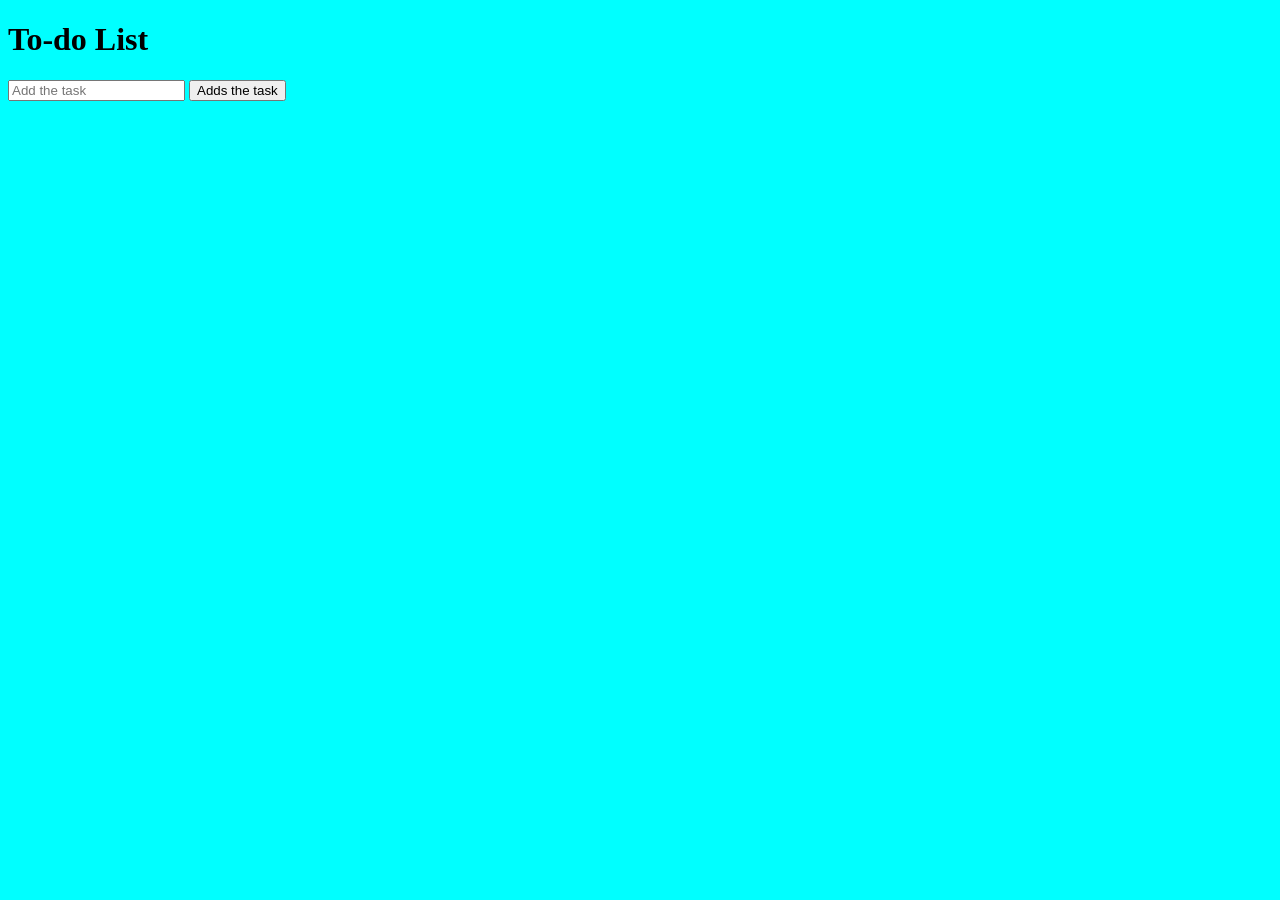
<file: dom - practice/index.html>
<!DOCTYPE html>
<html>
<head>
    <title>DOM Practice</title>
    <link rel="stylesheet" href="style.css">
</head>
<body>

<!-- Part 1 — Control existing elements ✅ done
Selecting, changing text, changing style, events, input value — you just did all of this. -->



    <!-- Example 1 :-  -->
    <!-- <h1 id="title"> My Name is Ashish</h1>
    <input id="nameinput" placeholder="Type your name" />
    <button id="btn">Change Name</button> -->


     <!-- Example 2 :-  -->
      <!-- <p id="para">Welcome Ashish !</p>
    <input id="name" placeholder="Type name" />
    <button id="bton">Change the name</button> -->





<!-- Part 2 — Create new elements dynamically -->
<!-- Adding new things to the page that weren't there before — this is createElement and appendChild. -->
<h1>To-do List</h1>
<input id="newItem" placeholder="Add the task"/>
<button id="bton">Adds the task</button>
<ul id="list"></ul>



    <script src="script.js"></script>
</body>
</html>
</file>
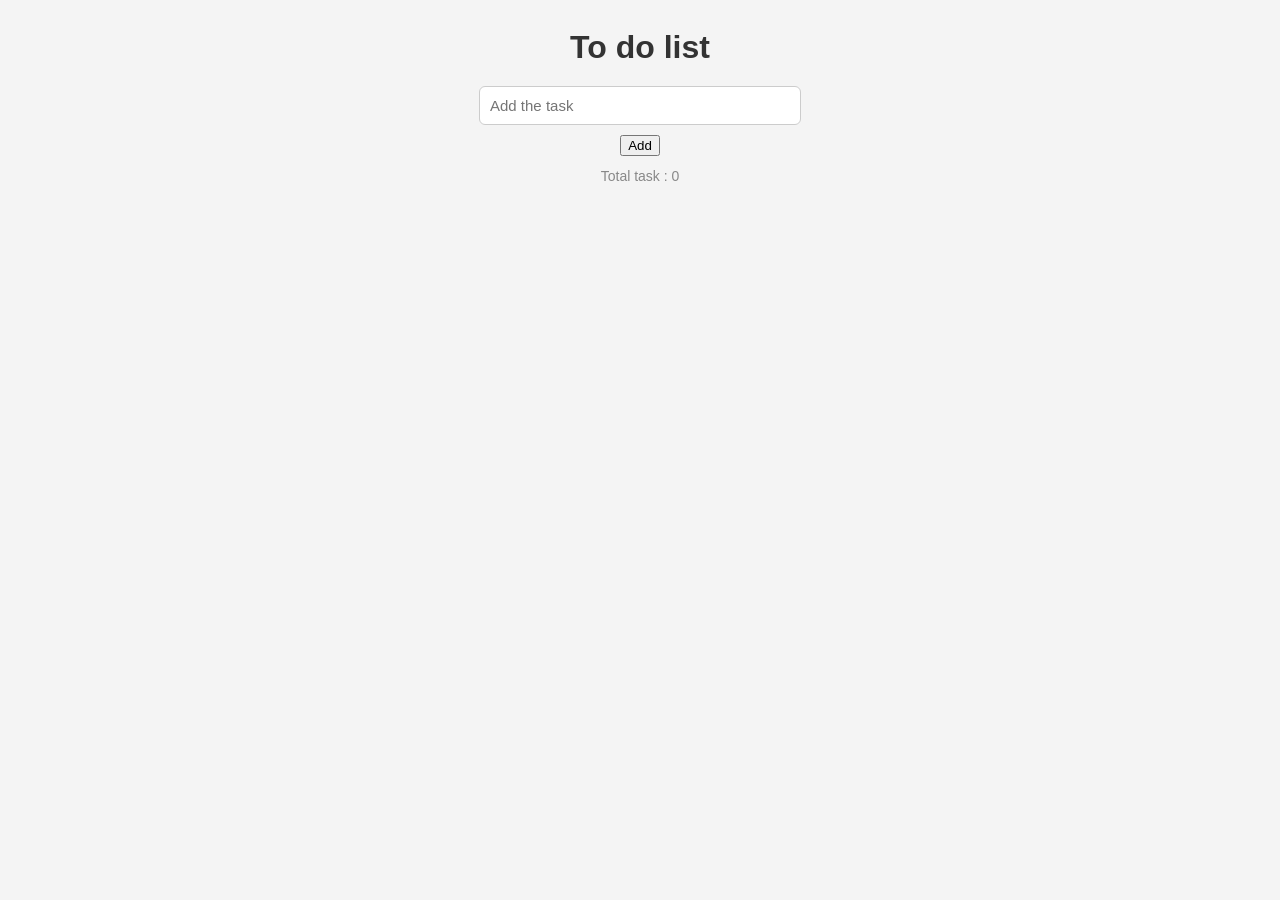
<file: To-do-list-mini-project/index.html>
<!DOCTYPE html>
<html lang="en">
<head>
    <title> To-do-List</title>
    <link rel="stylesheet" href="style.css">
    </head>
    
<body>
    
    <h1>To do list</h1>
    <input id="newItem" placeholder="Add the task"/>
    <button id="btn">Add</button> 
    <p id="counter">Total task : 0</p>
    <ul id="addlist"> </ul>




    <script src="script.js"></script>
</body>
</html>
</file>
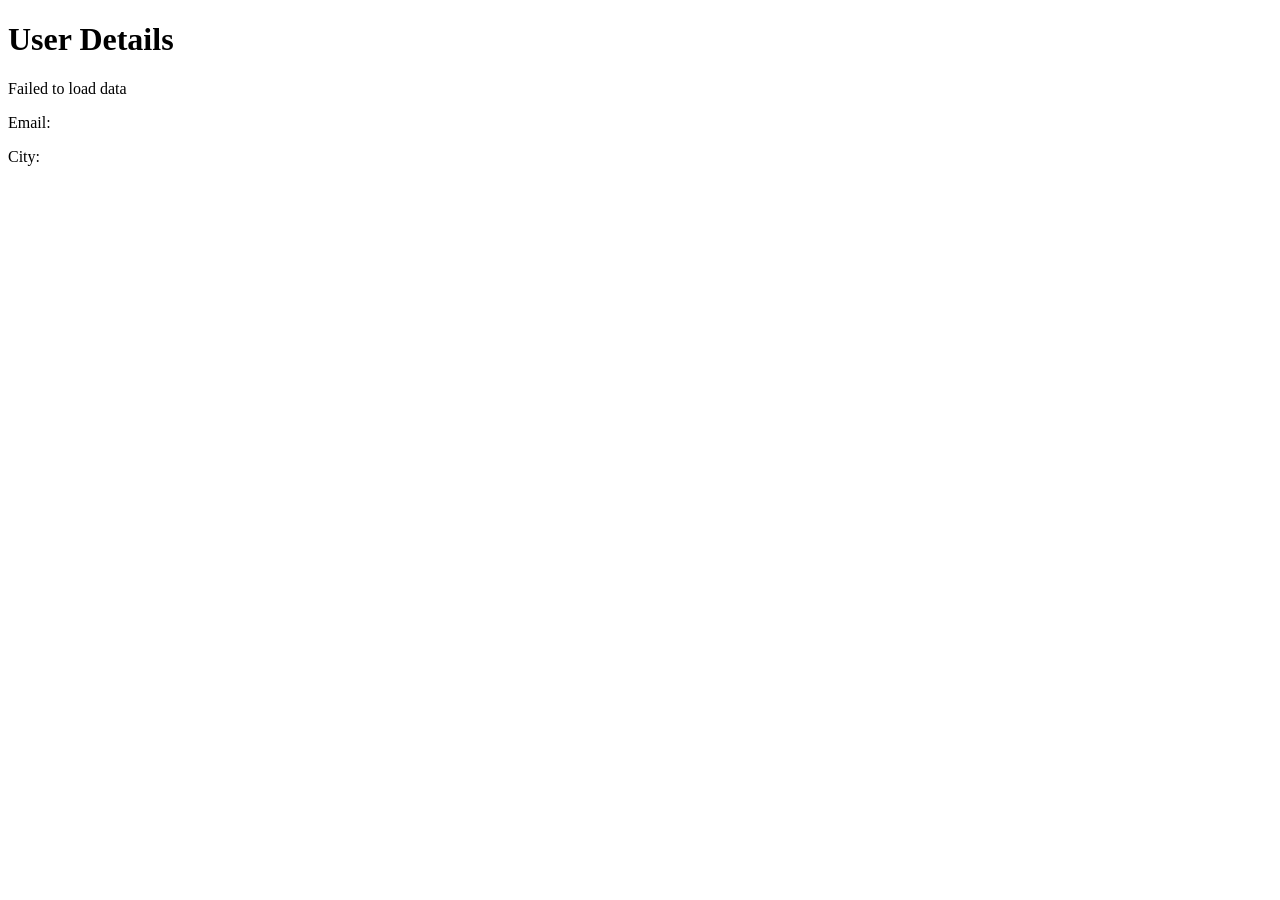
<file: fetch-practice-with-DOM/fetch.html>
<!DOCTYPE html>
<html lang="en">
<head>
    <meta charset="UTF-8">
    <meta name="viewport" content="width=device-width, initial-scale=1.0">
    <title>Fetch Practice</title>
</head>
<body>
    <h1>User Details</h1>
    <p id="name">Name: </p>
    <p id="email">Email: </p>
    <p id="city">City: </p>

    <script src="fetch.js"></script>
</body>
</html>
</file>
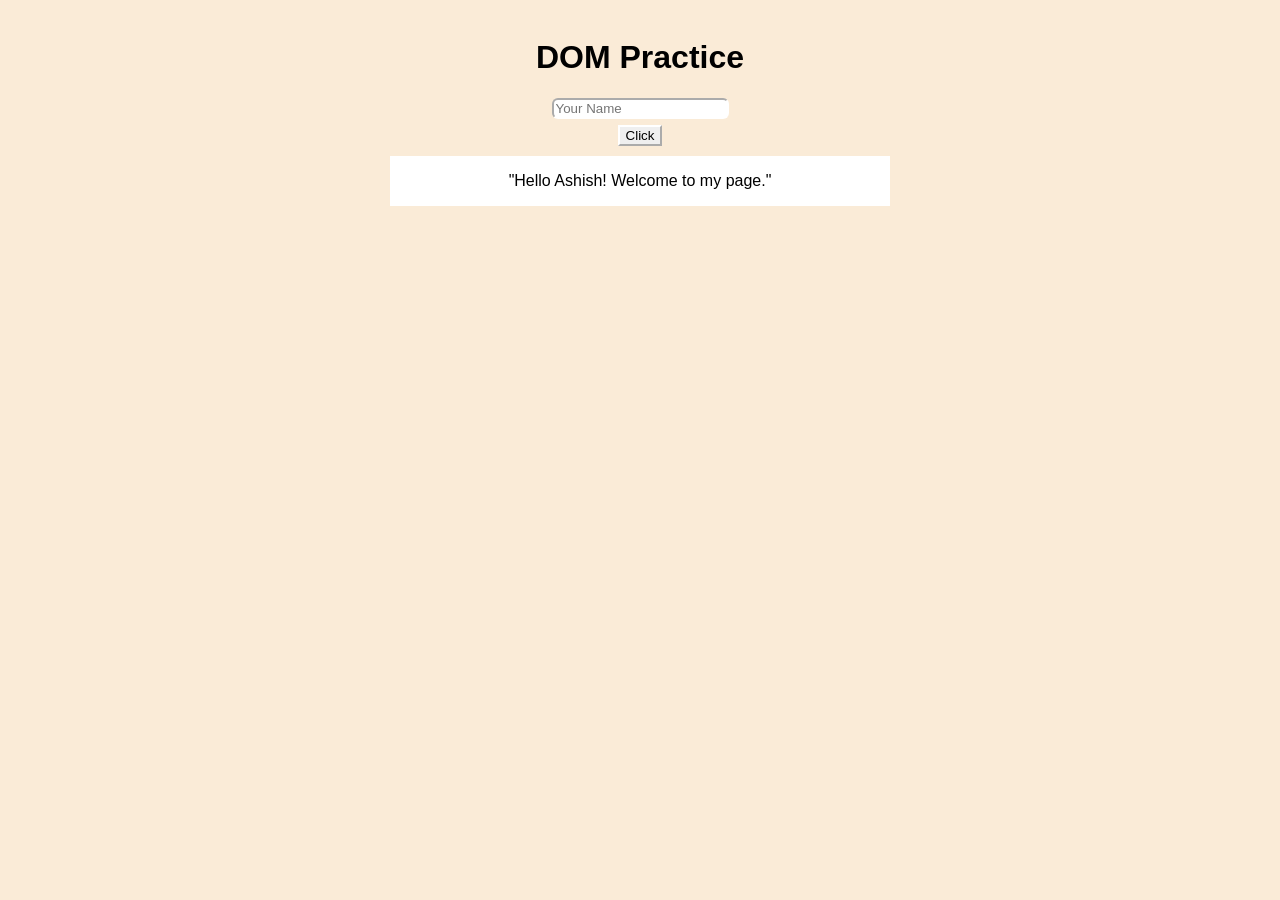
<file: Revision - DOM/dom-exercise1.html>
<!DOCTYPE html>
<html lang="en">
<head>
    <meta charset="UTF-8">
    <meta name="viewport" content="width=device-width, initial-scale=1.0">
    <title>Document</title>
    <link rel="stylesheet" href="dom-exercise1.css">
</head>
<body>
    <h1>DOM Practice</h1>
    <input id="name" placeholder="Your Name"/>
    <button id="btn">Click</button>
    <div id="results">
        <p id="para">"Hello Ashish! Welcome to my page."</p>
    </div>
    <script src="dom-exercise1.js"></script>
</body>
</html>
</file>
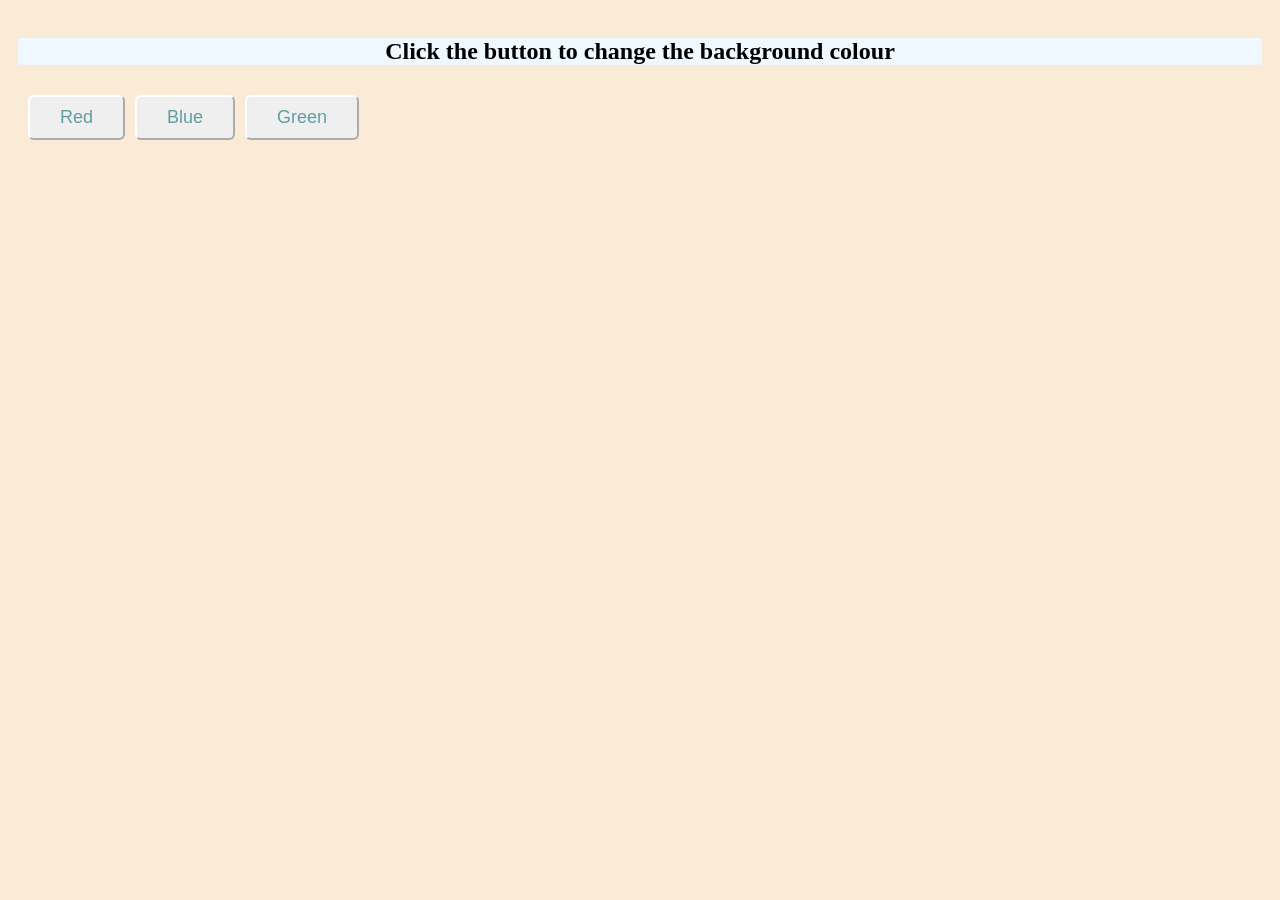
<file: Revision - DOM/dom-exercise2.html>
<!DOCTYPE html>
<html lang="en">
<head>
    <meta charset="UTF-8">
    <meta name="viewport" content="width=device-width, initial-scale=1.0">
    <title>Document</title>
    <link rel="stylesheet" href="dom-exercise2.css">
</head>
<body>
    <h2>Click the button to change the background colour</h2>
    <div id="results">
    <button id="button1">Red</button>
    <button id="button2">Blue</button>
    <button id="button3">Green</button>
    </div>
    <p id="para"></p>
    <script src="dom-exercise2.js"></script>
</body>
</html>
</file>
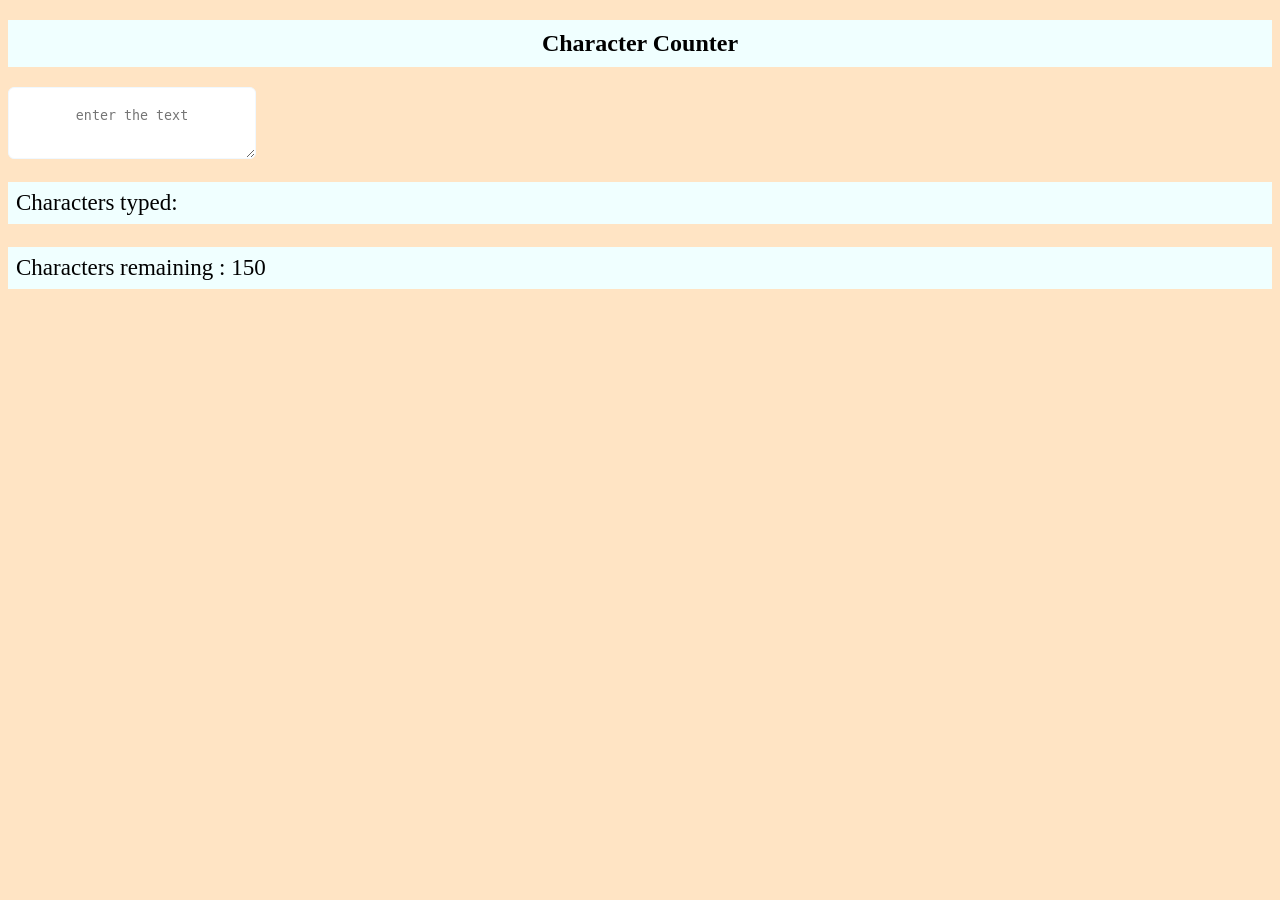
<file: Revision - DOM/dom-exercise3.html>
<!DOCTYPE html>
<html lang="en">
<head>
    <meta charset="UTF-8">
    <meta name="viewport" content="width=device-width, initial-scale=1.0">
    <title>Document</title>
    <link rel="stylesheet" href="dom-exercise3.css"/>
</head>
<body>
    <h2>Character Counter</h2>
    <textarea id="mytext" placeholder="enter the text"></textarea>
    <p id="count">Characters typed: </p>
    <p id="remaining">Characters remaining : 150</p>

    <script src="dom-exercise3.js"></script>
</body>
</html>
</file>
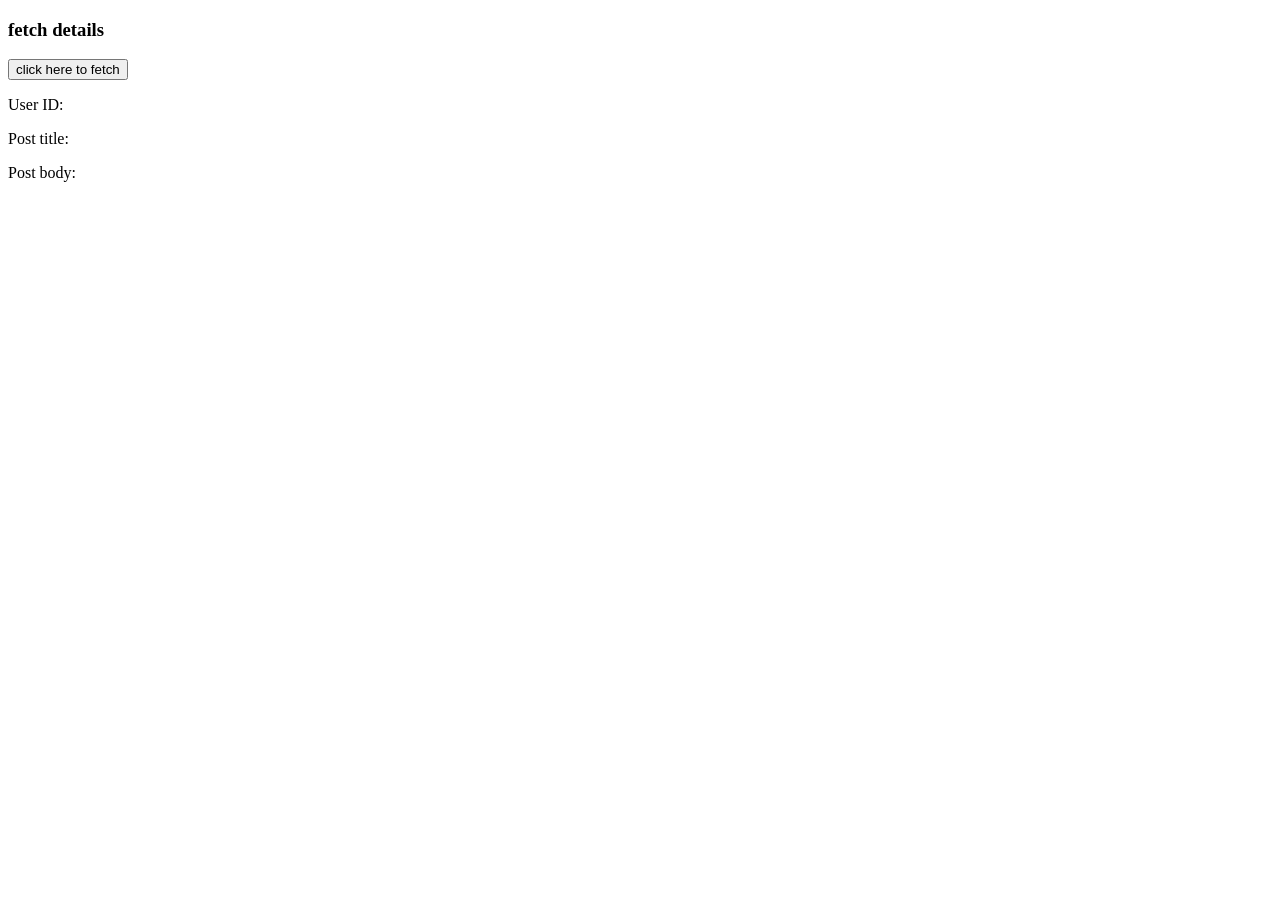
<file: Revision - fetch API/fetch-exercise1.html>
<!DOCTYPE html>
<html lang="en">
<head>
    <meta charset="UTF-8">
    <meta name="viewport" content="width=device-width, initial-scale=1.0">
    <title>Document</title>
</head>
<body>
    <h3> fetch details</h3>
    <button id="btn">click here to fetch</button>
    <p id="userId">User ID: </p>
    <p id="title">Post title: </p>
    <p id="body">Post body: </p>

    <script src="fetch-exercise1.js"></script>
</body>
</html>
</file>
<file: dom - practice/style.css>
body {
    height: 100%;
    width: 100%;
    background-color: aqua;
}
</file>
<file: To-do-list-mini-project/style.css>
/* Overall page layout */
body {
    font-family: sans-serif;
    background-color: #f4f4f4;
    display: flex;
    flex-direction: column;
    align-items: center;
}

/* Main heading*/
h1 {
    font-size: 32px;
    color: #333;
    margin-bottom: 20px;
}

/* task input box */
input {
    padding: 10px;
    margin-bottom: 10px;
    width: 300px;
    border: 1px solid #ccc;
    border-radius: 6px;
    font-size: 15px;
    outline: none;
}

/* button effect*/
button:hover {
    background-color: #45a049;
}

/*task counter text */
#counter {
    font-size: 14px;
    color: #888;
    margin: 12px 0;
}

/* list container*/
ul {
    list-style: none;
    padding: 0px;
    width: 400px;
}

/* each task card*/
li {
    background-color: white;
    padding: 12px 16px;
    margin-bottom: 8px;
    border-radius: 6px;
    display: flex;
    justify-content: space-between;
    align-items: center;
    box-shadow: 0 1px 4px rgba(0, 0, 0, 0 ,1);
}

/* delete button for each task*/
li button {
    background-color: #e74c3c;
    color: white;
    border: none;
    padding: 6px 10px;
    border-radius: 4px;
    cursor: pointer;
    font-size: 13px;
}

/* delete button effect */
li button:hover {
    background-color: #c0392b;
}
</file>
<file: Revision - DOM/dom-exercise1.css>
body {
    font-family: sans-serif;
    padding: 10px;
    background-color: antiquewhite;
    display: flex;
    flex-direction: column;
    align-items: center;
}

input {
    border-radius: 6px;
    border-color: white;
}

button {
    margin-top: 6px;
    border-color: white;
}

#results{
    font-family: 'Franklin Gothic Medium', 'Arial Narrow', Arial, sans-serif;
    font-size: medium;
    background-color: white;
    width: 500px;
    text-align: center;
    margin-top: 10px;
}
</file>
<file: Revision - DOM/dom-exercise2.css>
body {
    background-color: antiquewhite;
    font-family: sans-serif;
    padding: 10px;
}

h2 {
    text-align: center;
    background-color: aliceblue;
    font-family: Georgia, 'Times New Roman', Times, serif;
}

button:hover {
    background-color: aquamarine;
}

#button1 {
    border-radius: 6px;
    border-color: white;
    padding: 10px 30px;
    font-size: large;
    font-family: 'Franklin Gothic Medium', 'Arial Narrow', Arial, sans-serif;
    color: cadetblue;
}

#button2 {
    border-radius: 6px;
    border-color: white;
    padding: 10px 30px;
    font-size: large;
    font-family: 'Franklin Gothic Medium', 'Arial Narrow', Arial, sans-serif;
    color: cadetblue;
}

#button3 {
    border-radius: 6px;
    border-color: white;
    padding: 10px 30px;
    font-size: large;
    font-family: 'Franklin Gothic Medium', 'Arial Narrow', Arial, sans-serif;
    color: cadetblue;
}

#results {
    padding: 10px;
    display: flex;
    justify-self: center;
    align-items: center;
    gap: 10px;
}

#para{
    background-color: beige;
    text-align: center;
    font-family: 'Times New Roman', Times, serif;
    font-size: 24px;
    
}
</file>
<file: Revision - DOM/dom-exercise3.css>
body {
    background-color: bisque;
    font-family: 'Times New Roman', Times, serif;
}

h2 {
    padding: 10px;
    text-align: center;
    background-color: azure;
}

#mytext {
    padding: 20px 35px;
    display: flex;
    justify-self: center;
    align-items: center;
    text-align: center;
    border-radius: 6px;
    border-color: aliceblue;
}

#count {
    padding: 8px;
    font-size: 23px;
    font-family:Cambria, Cochin, Georgia, Times, 'Times New Roman', serif;
    display: flex;
    justify-self: center;
    background-color: azure;
}

#remaining {
    font-size: 23px;
    padding: 8px;
    font-family: Cambria, Cochin, Georgia, Times, 'Times New Roman', serif;
    display: flex;
    justify-self: center;
    background-color: azure;
}
</file>
